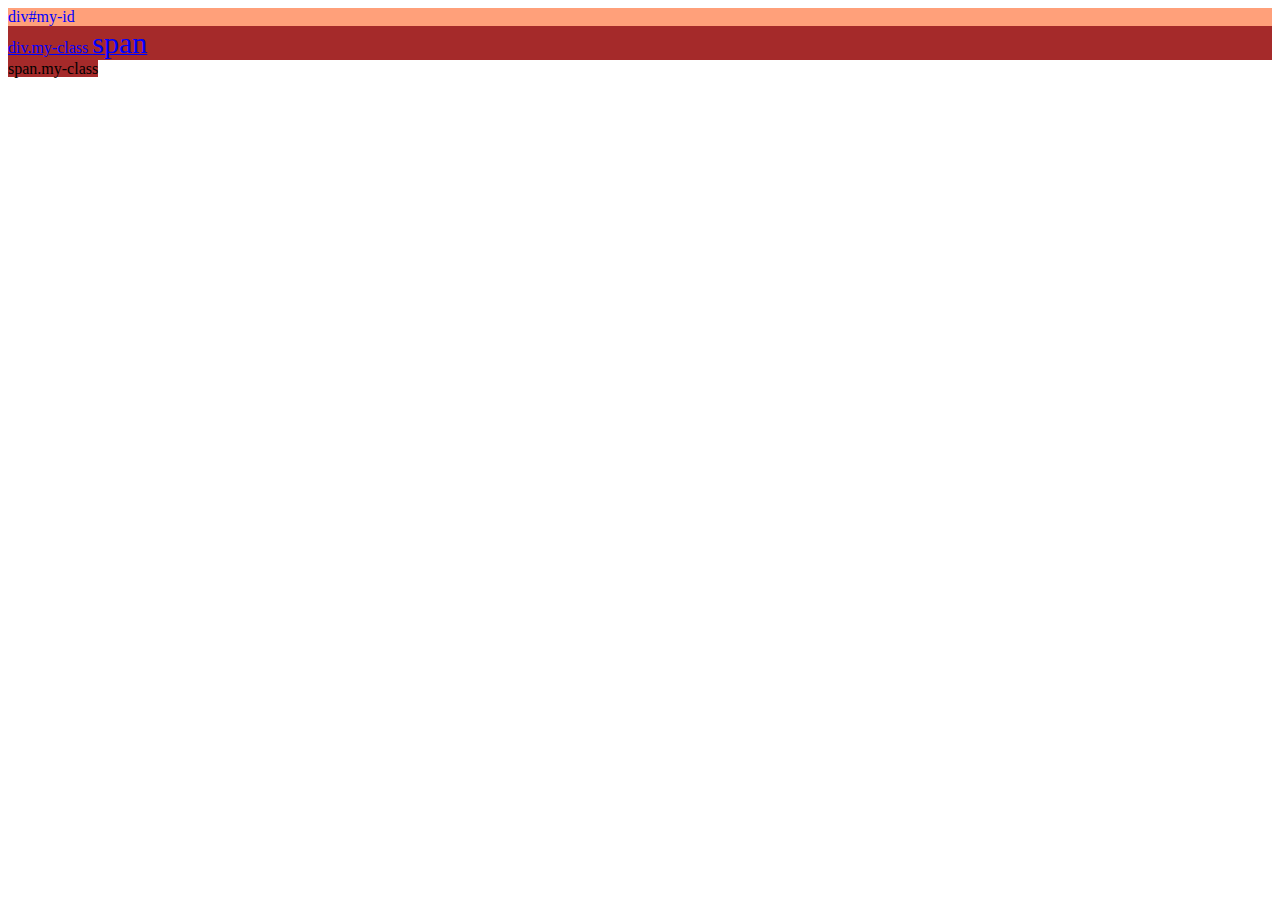
<file: 10.css/index.html>
<!DOCTYPE html>
<html lang="en">
<head>
    <meta charset="UTF-8">
    <title>Title</title>
    <link rel="stylesheet" href="style.css">
</head>
<body>
<div id="my-id" xyz="abc">div#my-id</div>
<div class="my-class">
    div.my-class
    <span>span</span>
</div>
<span class="my-class">span.my-class</span>
</body>
</html>
</file>
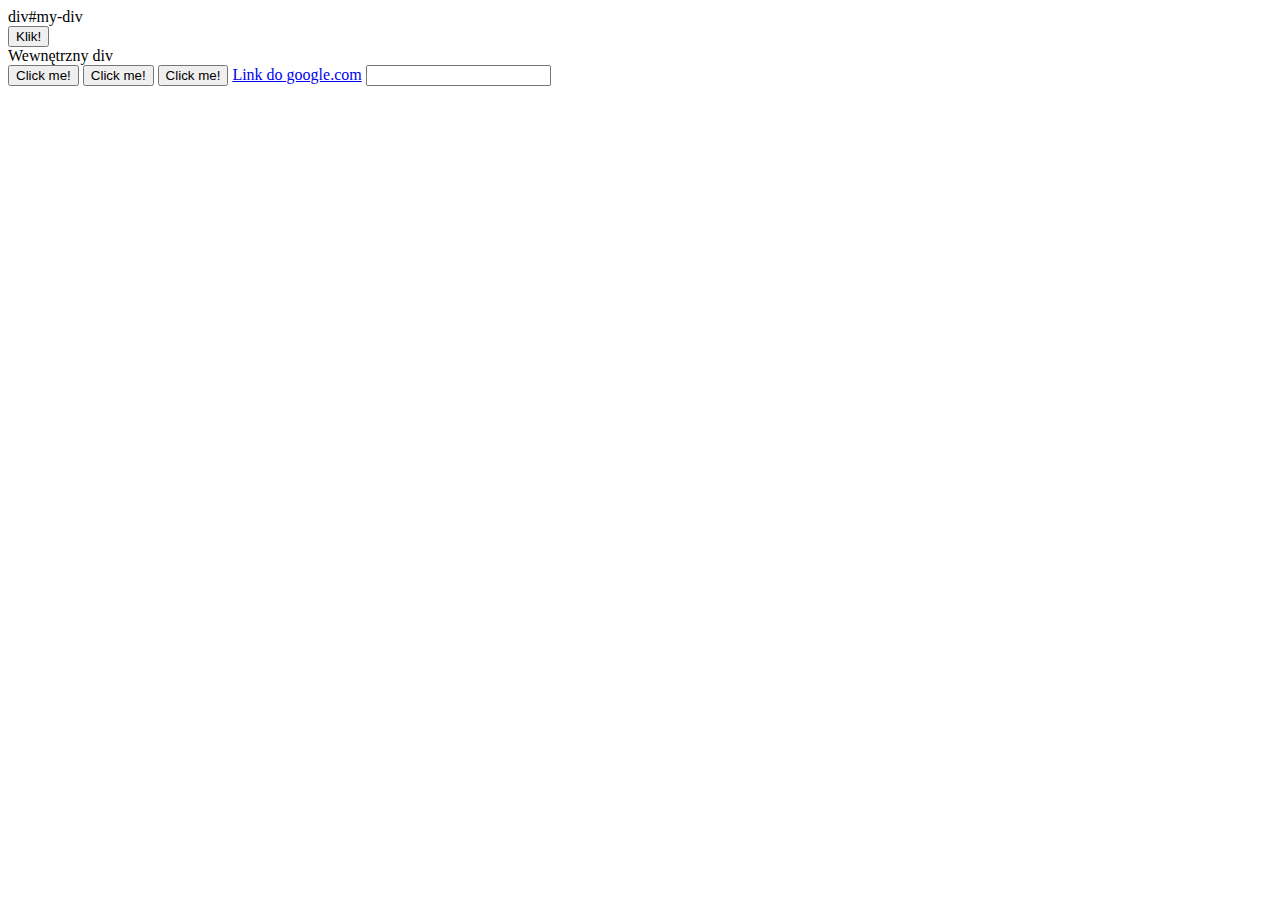
<file: 11.events/index.html>
<!DOCTYPE html>
<html lang="en">
<head>
    <meta charset="UTF-8">
    <title>Eventy</title>
</head>
<body>
<!--<div id="my-div" onmouseenter="console.log('najechano myszką')" onclick="console.log('kliknięto element')">-->
<!--    div#my-div-->
<!--</div>-->
<div id="my-div">div#my-div</div>
<input type="button" id="my-button" value="Klik!">
<div id="outer">
    <div id="inner">Wewnętrzny div</div>
</div>
<button class="btn">Click me!</button>
<button class="btn">Click me!</button>
<button class="btn">Click me!</button>
<a href="https://google.com" id="link">Link do google.com</a>
<input type="text" id="textInput">
<script src="script.js"></script>
</body>
</html>
</file>
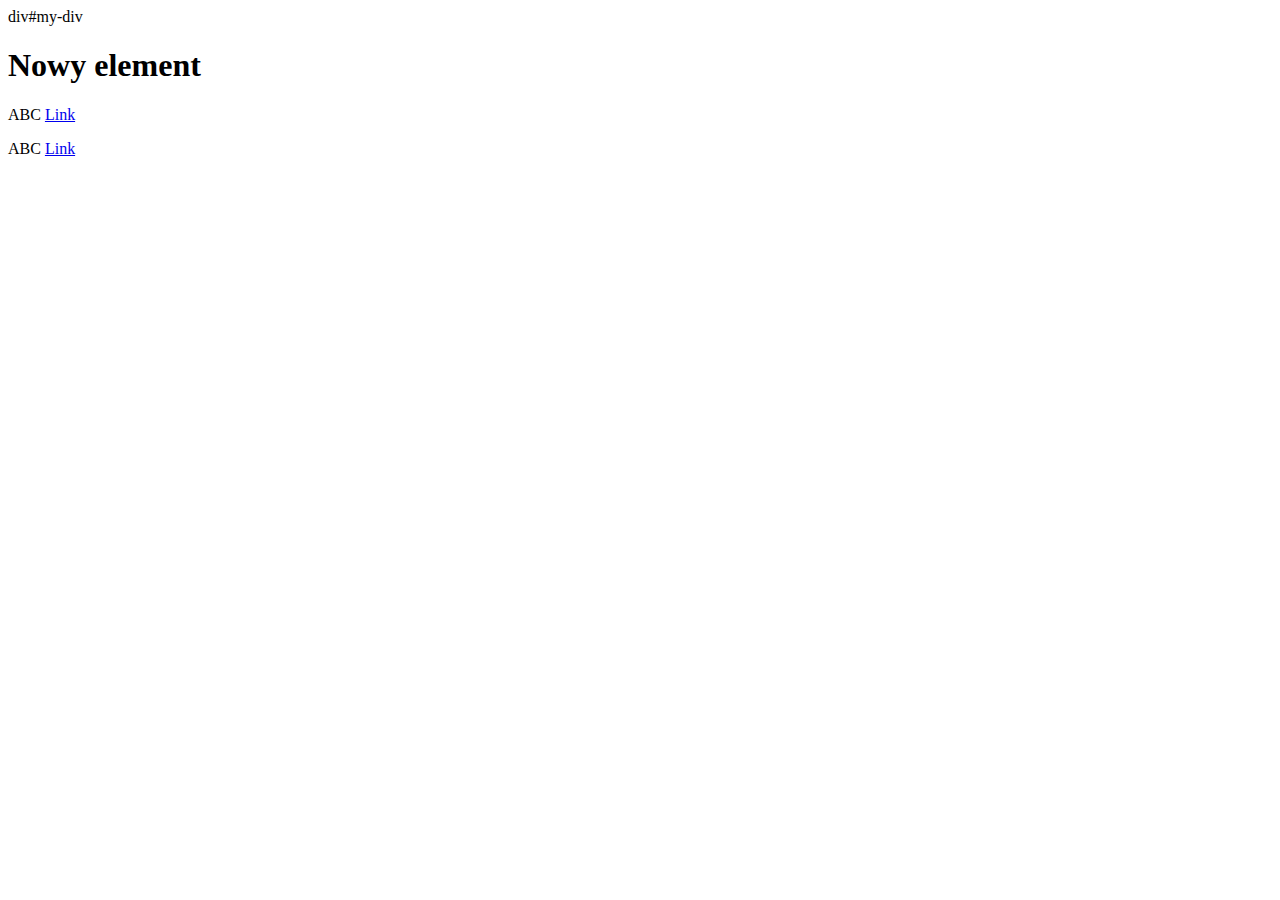
<file: 12.modyfikacja-dom/index.html>
<!DOCTYPE html>
<html lang="en">
<head>
    <meta charset="UTF-8">
    <title>Modyfikacja dom</title>
</head>
<body>
<div id="my-div">div#my-div</div>
<div id="outer">
    <div id="inner">Wewnętrzny div</div>
</div>
<p>
    <span>ABC</span>
    <a href="https://abc.com">Link</a>
</p>
<script src="script.js"></script>
</body>
</html>
</file>
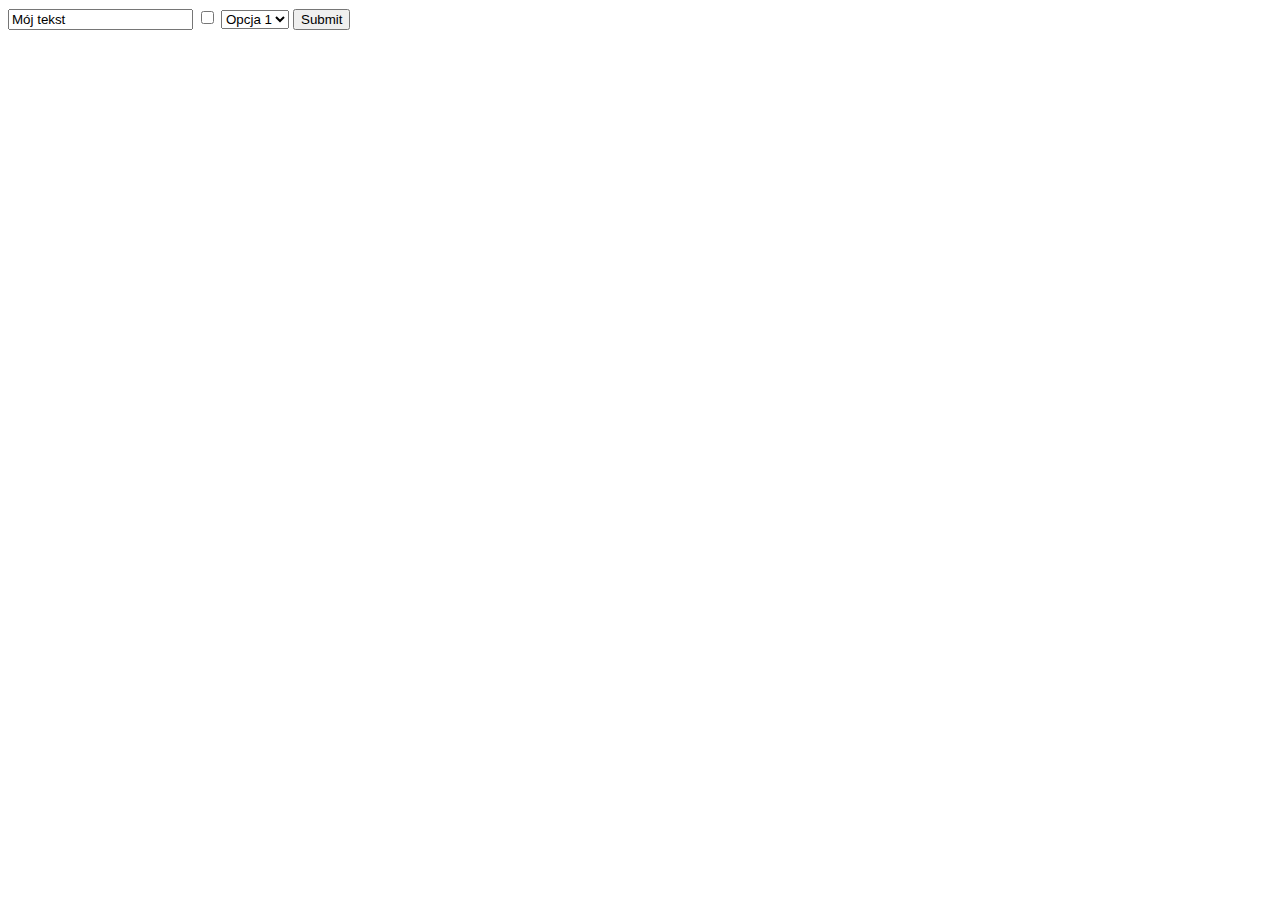
<file: 13.formularze/index.html>
<!DOCTYPE html>
<html lang="en">
<head>
    <meta charset="UTF-8">
    <title>Formularze</title>
</head>
<body>
<form>
    <input type="text" id="input1">
    <input type="checkbox" id="checkbox1">
    <select id="select1">
        <option>Opcja 1</option>
        <option>Opcja 2</option>
        <option>Opcja 3</option>
    </select>
    <input type="submit">
</form>
<script src="script.js"></script>
</body>
</html>
</file>
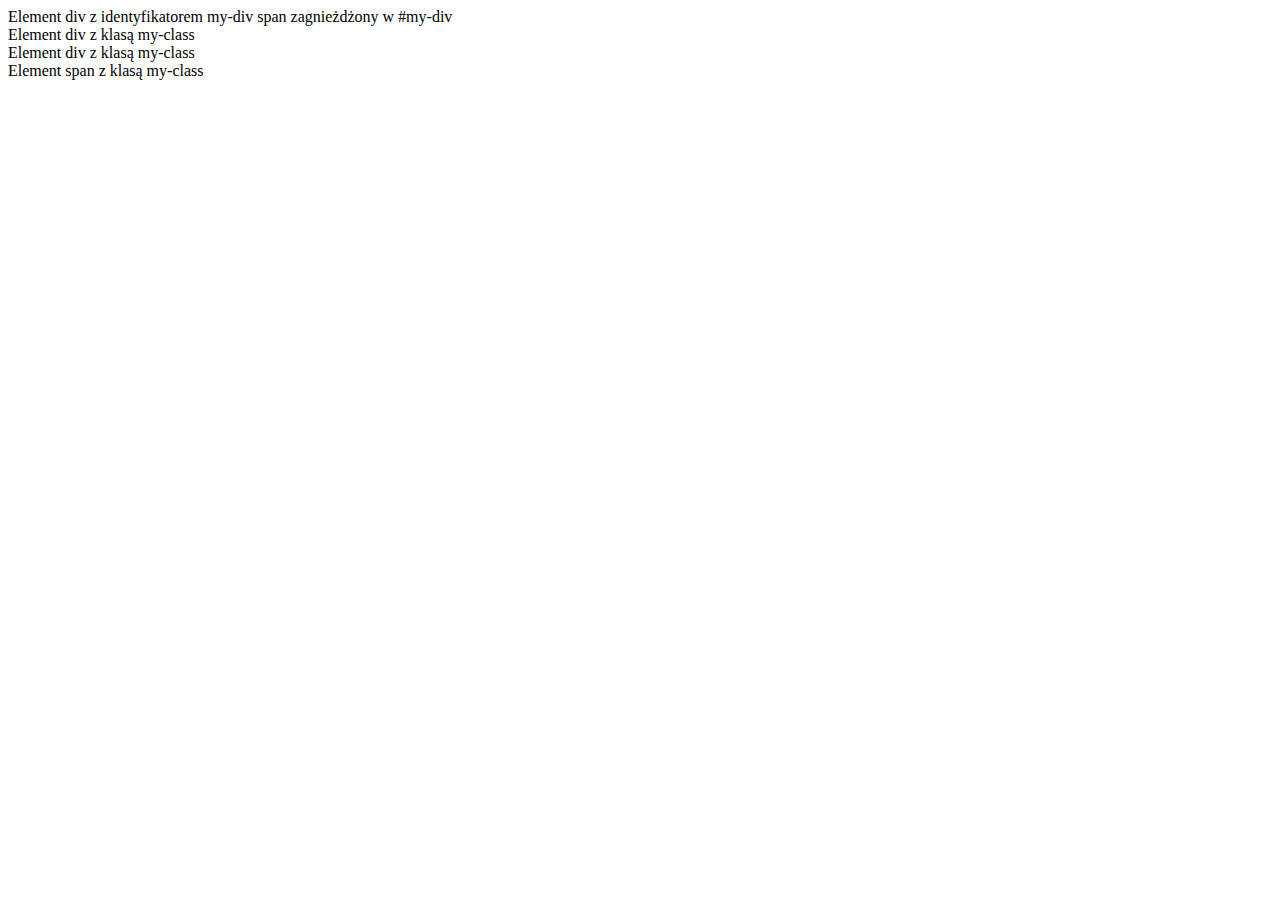
<file: 8.wyszukiwanie-elementow/index.html>
<!DOCTYPE html>
<html lang="en">
<head>
    <meta charset="UTF-8">
    <title>Wyszukiwanie elementów</title>
</head>
<body>
<div id="my-div">
    Element div z identyfikatorem my-div
    <span>span zagnieżdżony w #my-div</span>
</div>
<div class="my-class">Element div z klasą my-class</div>
<div class="my-class">Element div z klasą my-class</div>
<span class="my-class">Element span z klasą my-class</span>
<script src="script.js"></script>
</body>
</html>
</file>
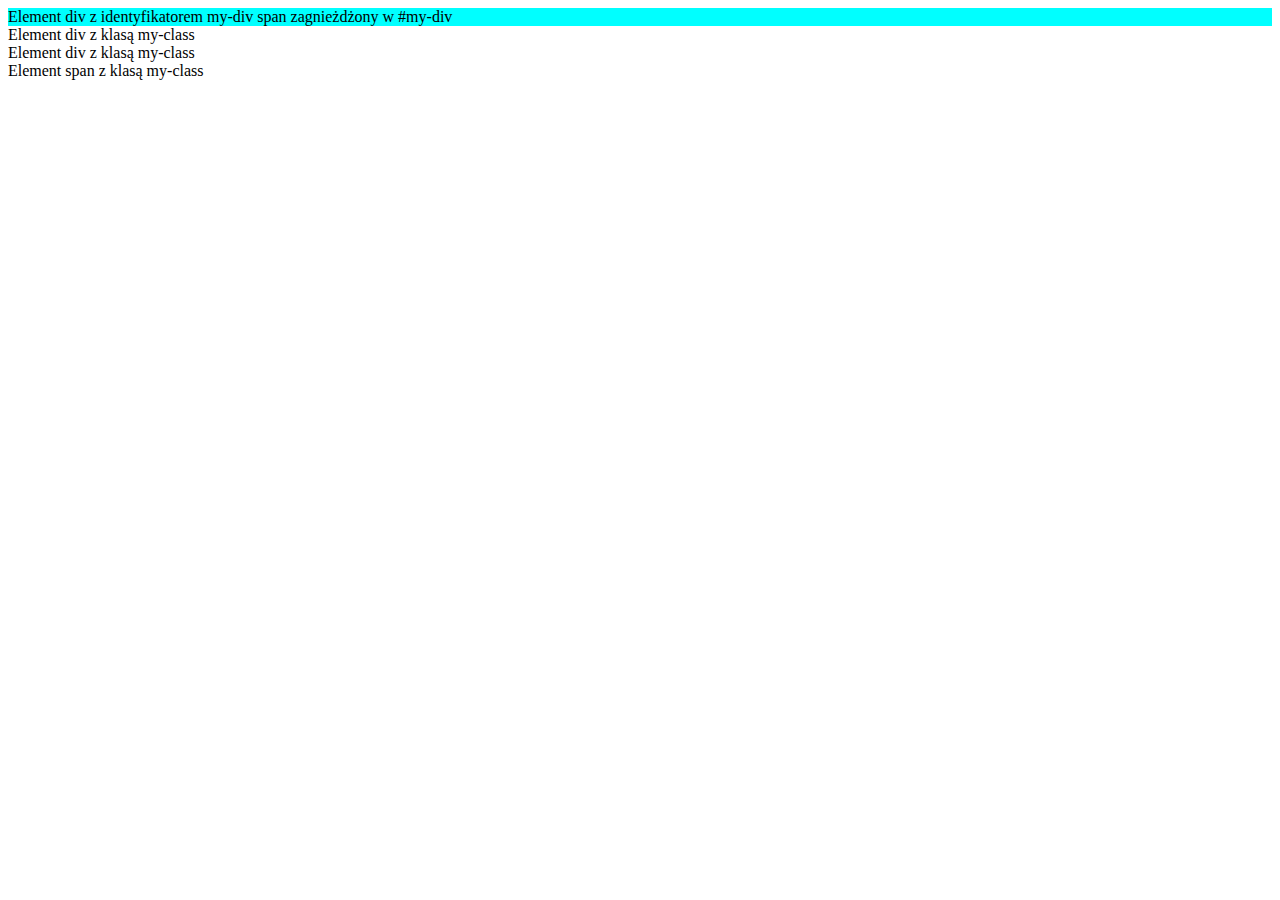
<file: 9.elementy/index.html>
<!DOCTYPE html>
<html lang="en">
<head>
    <meta charset="UTF-8">
    <title>Wyszukiwanie elementów</title>
</head>
<body>
<div id="my-div" class="class-1 class-2" data-attr1="value1" xyz="abc">
    Element div z identyfikatorem my-div
    <span>span zagnieżdżony w #my-div</span>
</div>
<div class="my-class">Element div z klasą my-class</div>
<div class="my-class">Element div z klasą my-class</div>
<span class="my-class">Element span z klasą my-class</span>
<script src="script.js"></script>
</body>
</html>
</file>
<file: 10.css/style.css>
#my-id {
    background-color: lightsalmon;
}

.my-class {
    background-color: brown;
}

div {
    color: blue;
}

[xyz] {

}

[xyz='abc'] {

}

div span {
    font-size: 30px;
}

div.my-class {
    text-decoration: underline;
}
</file>
